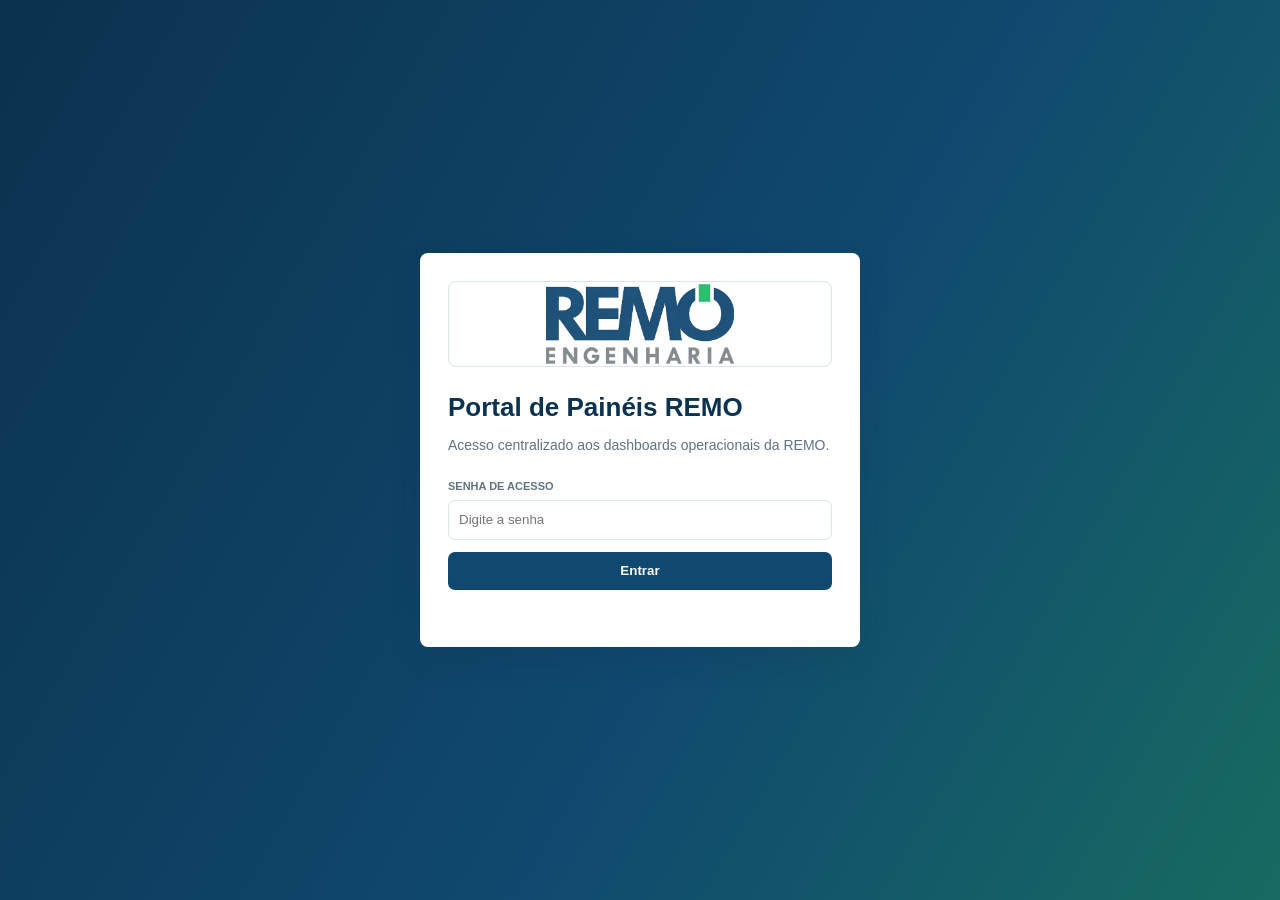
<file: index.html>
<!doctype html>
<html lang="pt-BR">
<head>
  <meta charset="utf-8">
  <meta name="viewport" content="width=device-width, initial-scale=1">
  <title>Portal de Painéis REMO</title>
  <link rel="stylesheet" href="styles.css">
</head>
<body>
  <section id="loginView" class="login-view">
    <div class="login-panel">
      <div class="logo-box">
        <img src="assets/logo-remo-portal.png" alt="REMO Engenharia">
      </div>
      <h1>Portal de Painéis REMO</h1>
      <p>Acesso centralizado aos dashboards operacionais da REMO.</p>
      <form id="loginForm" class="login-form">
        <label for="password">Senha de acesso</label>
        <input id="password" type="password" autocomplete="current-password" placeholder="Digite a senha">
        <button type="submit">Entrar</button>
        <span id="loginError" class="login-error" role="alert"></span>
      </form>
    </div>
  </section>

  <main id="portalView" class="portal-view" hidden>
    <header class="topbar">
      <div class="brand">
        <img src="assets/logo-remo-portal.png" alt="REMO Engenharia">
      </div>
      <div>
        <h1>Portal de Painéis REMO</h1>
        <p>Central de dashboards e indicadores operacionais.</p>
      </div>
      <button id="logoutButton" type="button" class="logout-button">Sair</button>
    </header>

    <section class="toolbar">
      <div>
        <label for="searchInput">Buscar painel</label>
        <input id="searchInput" type="search" placeholder="Nome, área ou descrição">
      </div>
      <div>
        <label for="areaFilter">Área</label>
        <select id="areaFilter">
          <option value="">Todas</option>
        </select>
      </div>
      <div>
        <label for="statusFilter">Status</label>
        <select id="statusFilter">
          <option value="">Todos</option>
        </select>
      </div>
    </section>

    <section class="summary">
      <div class="metric">
        <span>Total de painéis</span>
        <strong id="metricTotal">0</strong>
      </div>
      <div class="metric">
        <span>Publicados</span>
        <strong id="metricPublished">0</strong>
      </div>
      <div class="metric">
        <span>Em implantação</span>
        <strong id="metricDraft">0</strong>
      </div>
    </section>

    <section id="panelGrid" class="panel-grid" aria-label="Lista de painéis"></section>
  </main>

  <script src="app.js"></script>
</body>
</html>
</file>
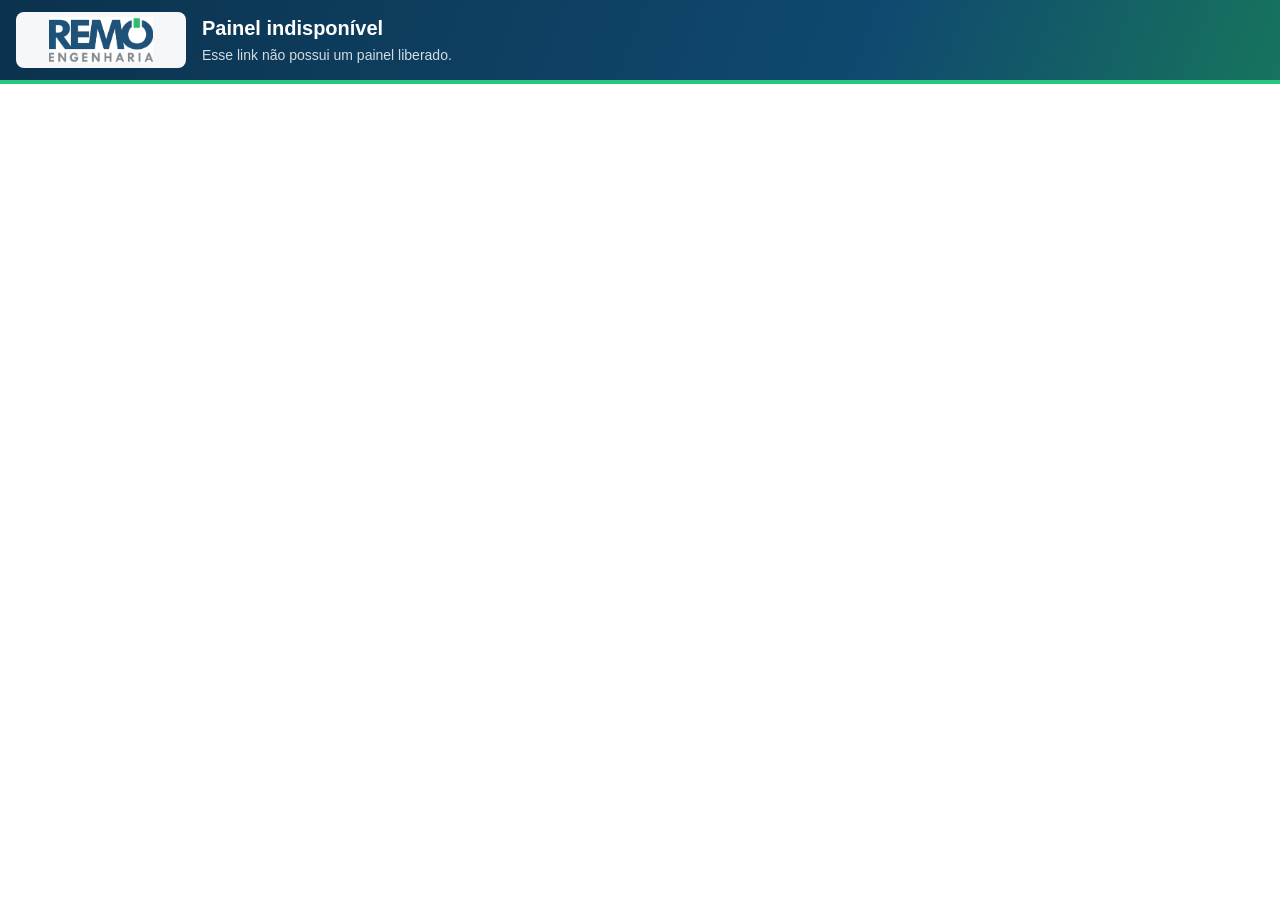
<file: externo.html>
<!doctype html>
<html lang="pt-BR">
<head>
  <meta charset="utf-8">
  <meta name="viewport" content="width=device-width, initial-scale=1">
  <title>Painel REMO</title>
  <link rel="stylesheet" href="styles.css">
</head>
<body class="external-body">
  <main class="external-shell">
    <header class="external-header">
      <div class="external-logo">
        <img src="assets/logo-remo-portal.png" alt="REMO Engenharia">
      </div>
      <div>
        <h1 id="externalTitle">Painel REMO</h1>
        <p id="externalDescription">Carregando painel...</p>
      </div>
    </header>
    <section class="external-frame-wrap">
      <iframe id="externalFrame" title="Painel REMO" loading="eager"></iframe>
    </section>
  </main>
  <script src="externo.js"></script>
</body>
</html>
</file>
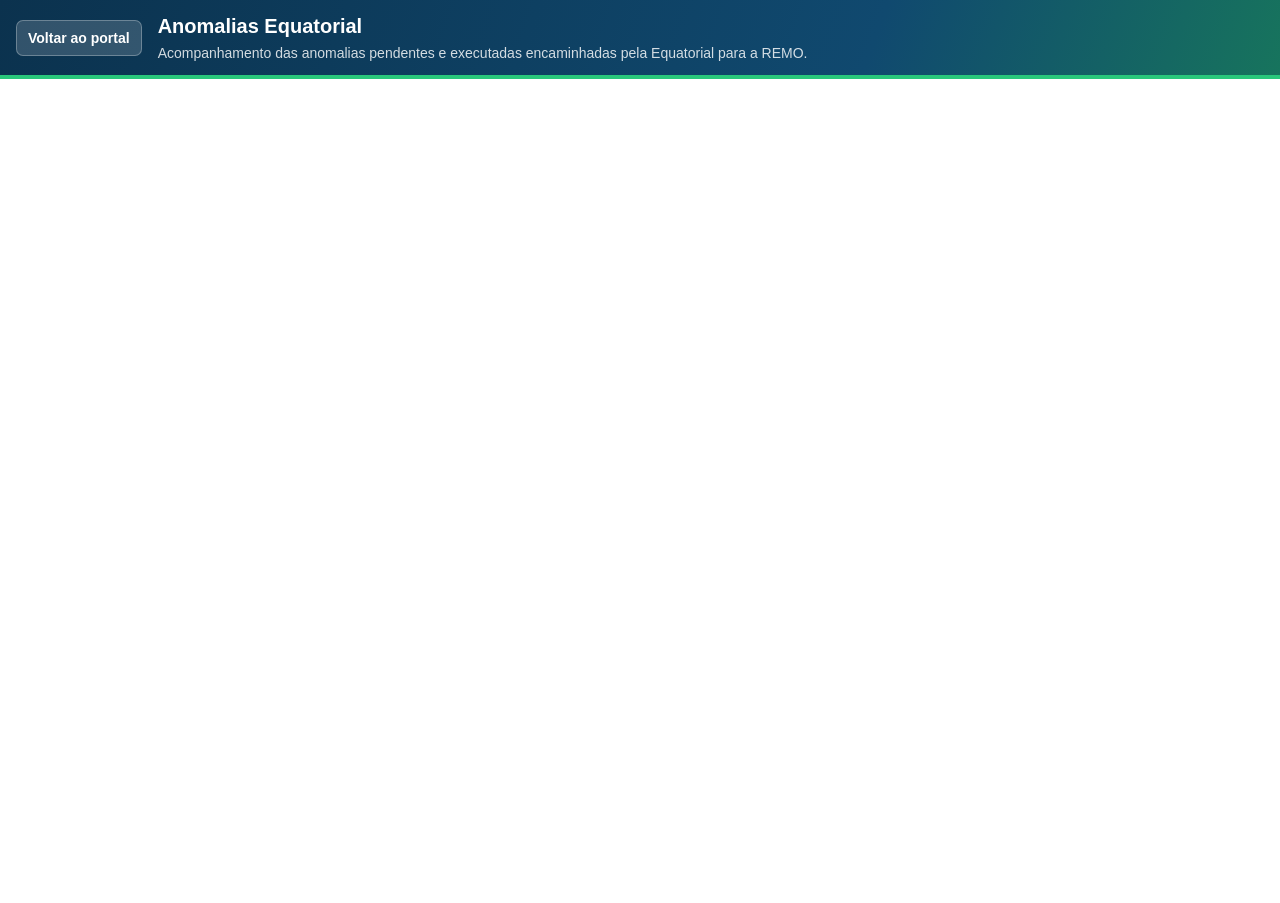
<file: visualizar.html>
<!doctype html>
<html lang="pt-BR">
<head>
  <meta charset="utf-8">
  <meta name="viewport" content="width=device-width, initial-scale=1">
  <title>Visualizar Painel | REMO</title>
  <link rel="stylesheet" href="styles.css">
</head>
<body class="viewer-body">
  <main class="viewer-shell">
    <header class="viewer-topbar">
      <a class="back-link" href="index.html">Voltar ao portal</a>
      <div>
        <h1 id="viewerTitle">Painel REMO</h1>
        <p id="viewerDescription">Carregando painel...</p>
      </div>
    </header>
    <section class="viewer-frame-wrap">
      <iframe id="dashboardFrame" title="Painel REMO" loading="eager"></iframe>
    </section>
  </main>
  <script src="viewer.js"></script>
</body>
</html>
</file>
<file: styles.css>
:root {
  --remo-blue: #10496f;
  --remo-blue-dark: #0b324e;
  --remo-green: #29c77b;
  --ink: #172635;
  --muted: #607382;
  --line: #d9e4eb;
  --soft: #edf4f7;
  --panel: #ffffff;
  --warning: #ffd84d;
  --shadow: 0 12px 32px rgba(18, 44, 63, .12);
}

* {
  box-sizing: border-box;
}

[hidden] {
  display: none !important;
}

body {
  margin: 0;
  min-height: 100vh;
  background: var(--soft);
  color: var(--ink);
  font: 14px/1.45 "Segoe UI", Arial, sans-serif;
}

.login-view {
  min-height: 100vh;
  display: grid;
  place-items: center;
  padding: 24px;
  background: linear-gradient(120deg, var(--remo-blue-dark), var(--remo-blue) 58%, #176b61);
}

.login-panel {
  width: min(440px, 100%);
  background: #fff;
  border-radius: 8px;
  box-shadow: var(--shadow);
  padding: 28px;
}

.logo-box {
  height: 86px;
  display: flex;
  align-items: center;
  justify-content: center;
  border: 1px solid var(--line);
  border-radius: 8px;
  margin-bottom: 22px;
  background: #fff;
}

.logo-box img,
.brand img {
  max-width: 100%;
  max-height: 100%;
  object-fit: contain;
}

h1 {
  margin: 0;
  color: var(--remo-blue-dark);
  font-size: 26px;
}

p {
  margin: 8px 0 0;
  color: var(--muted);
}

.login-form {
  margin-top: 24px;
}

label {
  display: block;
  margin-bottom: 5px;
  color: var(--muted);
  font-size: 11px;
  font-weight: 800;
  text-transform: uppercase;
}

input,
select {
  width: 100%;
  min-height: 40px;
  border: 1px solid var(--line);
  border-radius: 7px;
  background: #fff;
  color: var(--ink);
  padding: 9px 10px;
  outline: none;
}

input:focus,
select:focus {
  border-color: var(--remo-green);
  box-shadow: 0 0 0 3px rgba(41, 199, 123, .15);
}

button,
.open-link {
  min-height: 38px;
  border: 0;
  border-radius: 7px;
  background: var(--remo-blue);
  color: #fff;
  display: inline-flex;
  align-items: center;
  justify-content: center;
  padding: 8px 13px;
  font-weight: 800;
  text-decoration: none;
  cursor: pointer;
}

.login-form button {
  width: 100%;
  margin-top: 12px;
}

.login-error {
  display: block;
  min-height: 20px;
  margin-top: 9px;
  color: #c13d35;
  font-size: 12px;
  font-weight: 700;
}

.portal-view {
  max-width: 1380px;
  margin: 0 auto;
  padding: 18px 22px 28px;
}

.topbar {
  display: grid;
  grid-template-columns: 190px 1fr auto;
  gap: 18px;
  align-items: center;
  color: #fff;
  background: linear-gradient(110deg, var(--remo-blue-dark), var(--remo-blue) 68%, #17745d);
  border-bottom: 4px solid var(--remo-green);
  border-radius: 8px;
  padding: 18px 20px;
}

.topbar h1 {
  color: #fff;
  font-size: 24px;
}

.topbar p {
  color: rgba(255, 255, 255, .84);
}

.brand {
  height: 68px;
  background: rgba(255,255,255,.96);
  border-radius: 8px;
  padding: 6px 10px;
  display: flex;
  align-items: center;
  justify-content: center;
}

.logout-button {
  background: rgba(255,255,255,.18);
  border: 1px solid rgba(255,255,255,.32);
}

.toolbar {
  display: grid;
  grid-template-columns: 1fr 210px 210px;
  gap: 12px;
  margin: 16px 0 12px;
}

.summary {
  display: grid;
  grid-template-columns: repeat(3, 1fr);
  gap: 12px;
  margin-bottom: 14px;
}

.metric {
  background: var(--panel);
  border: 1px solid var(--line);
  border-left: 6px solid var(--remo-green);
  border-radius: 8px;
  box-shadow: var(--shadow);
  padding: 13px 15px;
}

.metric:nth-child(2) {
  border-left-color: var(--remo-blue);
}

.metric:nth-child(3) {
  border-left-color: var(--warning);
}

.metric span {
  color: var(--muted);
  font-size: 12px;
  font-weight: 800;
  text-transform: uppercase;
}

.metric strong {
  display: block;
  margin-top: 5px;
  color: var(--remo-blue-dark);
  font-size: 30px;
}

.panel-grid {
  display: grid;
  grid-template-columns: repeat(3, minmax(0, 1fr));
  gap: 14px;
}

.dashboard-card {
  background: var(--panel);
  border: 1px solid var(--line);
  border-top: 4px solid var(--remo-green);
  border-radius: 8px;
  box-shadow: var(--shadow);
  padding: 16px;
  min-height: 220px;
  display: flex;
  flex-direction: column;
}

.card-head {
  display: flex;
  align-items: start;
  justify-content: space-between;
  gap: 12px;
}

.title-row {
  display: flex;
  align-items: center;
  gap: 10px;
  min-width: 0;
}

.card-icon {
  width: 38px;
  height: 38px;
  flex: 0 0 38px;
  border-radius: 8px;
  display: inline-flex;
  align-items: center;
  justify-content: center;
  background: #e9f8f1;
  color: var(--remo-green);
}

.card-icon.controle {
  background: #e9f1f8;
  color: var(--remo-blue);
}

.card-icon.planilha {
  background: #e8f7ed;
  color: #198754;
}

.card-icon.painel {
  background: #fff5c9;
  color: #8a6b00;
}

.card-icon svg {
  width: 22px;
  height: 22px;
  fill: none;
  stroke: currentColor;
  stroke-width: 2;
  stroke-linecap: round;
  stroke-linejoin: round;
}

.dashboard-card h2 {
  margin: 0;
  color: var(--remo-blue-dark);
  font-size: 18px;
}

.status {
  white-space: nowrap;
  border-radius: 999px;
  padding: 4px 9px;
  font-size: 11px;
  font-weight: 800;
  color: #0e4e37;
  background: #dff6eb;
}

.status.implantacao {
  color: #6a5200;
  background: #fff3bd;
}

.dashboard-card p {
  margin-top: 10px;
}

.meta {
  display: grid;
  gap: 6px;
  margin-top: 14px;
  color: var(--muted);
  font-size: 12px;
}

.card-actions {
  display: flex;
  gap: 8px;
  margin-top: auto;
  padding-top: 16px;
}

.open-link.disabled {
  background: #748692;
  pointer-events: none;
}

.empty {
  grid-column: 1 / -1;
  background: #fff;
  border: 1px dashed var(--line);
  border-radius: 8px;
  padding: 28px;
  text-align: center;
  color: var(--muted);
}

.viewer-body {
  background: #edf4f7;
}

.external-body {
  background: #edf4f7;
}

.viewer-shell {
  min-height: 100vh;
  display: grid;
  grid-template-rows: auto 1fr;
}

.external-shell {
  min-height: 100vh;
  display: grid;
  grid-template-rows: auto 1fr;
}

.viewer-topbar {
  display: grid;
  grid-template-columns: auto 1fr;
  gap: 16px;
  align-items: center;
  padding: 12px 16px;
  color: #fff;
  background: linear-gradient(110deg, var(--remo-blue-dark), var(--remo-blue) 68%, #17745d);
  border-bottom: 4px solid var(--remo-green);
}

.external-header {
  display: grid;
  grid-template-columns: 170px 1fr;
  gap: 16px;
  align-items: center;
  padding: 12px 16px;
  color: #fff;
  background: linear-gradient(110deg, var(--remo-blue-dark), var(--remo-blue) 68%, #17745d);
  border-bottom: 4px solid var(--remo-green);
}

.external-logo {
  height: 56px;
  background: rgba(255,255,255,.96);
  border-radius: 8px;
  padding: 5px 10px;
  display: flex;
  align-items: center;
  justify-content: center;
}

.external-logo img {
  width: 100%;
  height: 100%;
  object-fit: contain;
}

.viewer-topbar h1 {
  color: #fff;
  font-size: 20px;
}

.external-header h1 {
  margin: 0;
  color: #fff;
  font-size: 20px;
}

.viewer-topbar p {
  margin-top: 2px;
  color: rgba(255,255,255,.82);
}

.external-header p {
  margin-top: 2px;
  color: rgba(255,255,255,.82);
}

.back-link {
  min-height: 34px;
  border-radius: 7px;
  padding: 7px 11px;
  color: #fff;
  text-decoration: none;
  font-weight: 800;
  background: rgba(255,255,255,.16);
  border: 1px solid rgba(255,255,255,.28);
}

.viewer-frame-wrap {
  min-height: 0;
}

.external-frame-wrap {
  min-height: 0;
}

#dashboardFrame {
  display: block;
  width: 100%;
  height: calc(100vh - 76px);
  border: 0;
  background: #fff;
}

#externalFrame {
  display: block;
  width: 100%;
  height: calc(100vh - 84px);
  border: 0;
  background: #fff;
}

@media (max-width: 980px) {
  .topbar,
  .toolbar {
    grid-template-columns: 1fr;
  }

  .panel-grid {
    grid-template-columns: repeat(2, minmax(0, 1fr));
  }
}

@media (max-width: 680px) {
  .portal-view {
    padding: 12px;
  }

  .summary,
  .panel-grid {
    grid-template-columns: 1fr;
  }

  .topbar {
    padding: 16px;
  }

  .brand {
    width: 100%;
  }

  .card-actions,
  .open-link {
    width: 100%;
  }

  .viewer-topbar {
    grid-template-columns: 1fr;
  }

  #dashboardFrame {
    height: calc(100vh - 132px);
  }

  .external-header {
    grid-template-columns: 1fr;
  }

  .external-logo {
    width: 100%;
  }

  #externalFrame {
    height: calc(100vh - 148px);
  }
}
</file>
